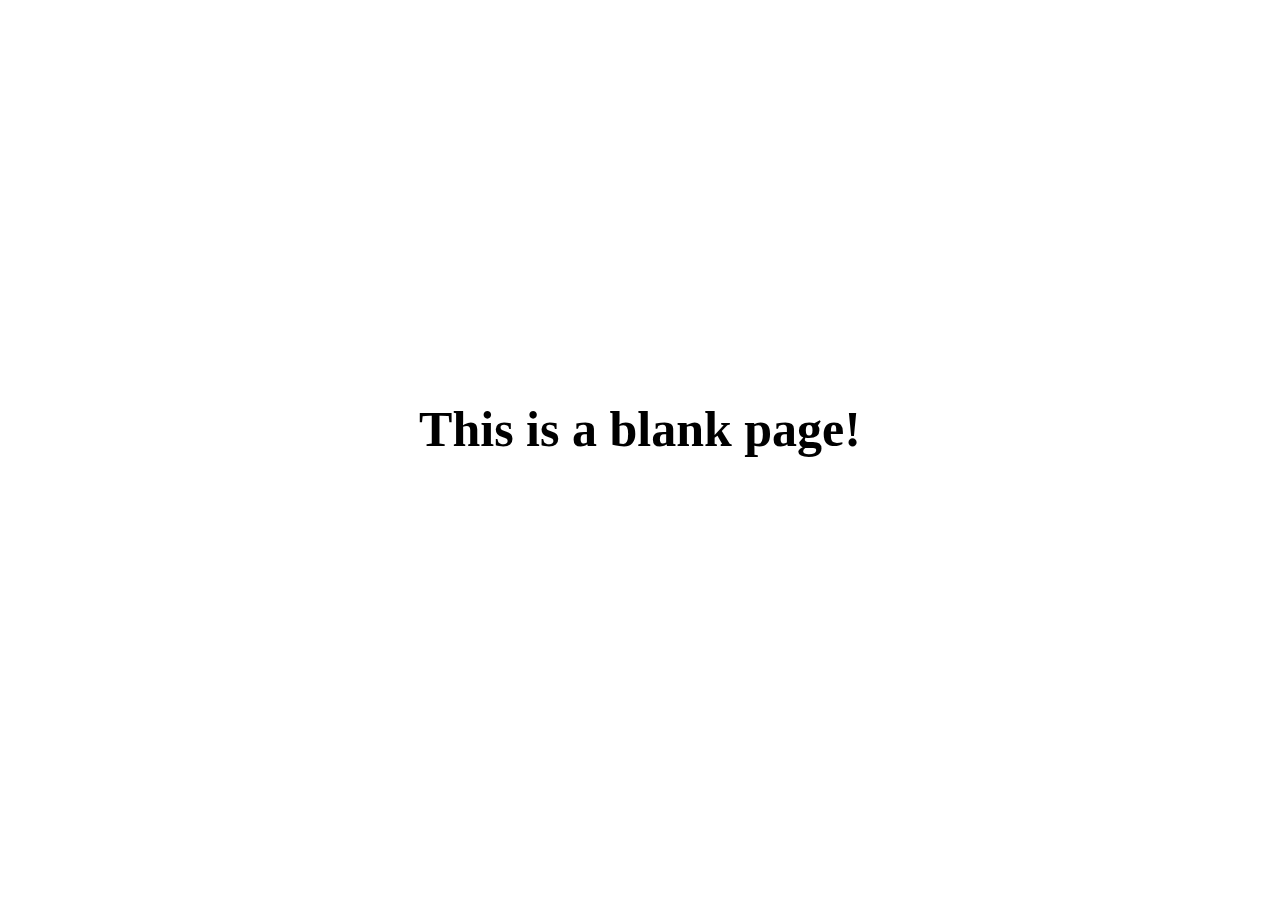
<file: blank.html>
<!DOCTYPE html>
<html lang="en">
<head>
    <meta charset="UTF-8">
    <meta http-equiv="X-UA-Compatible" content="IE=edge">
    <meta name="viewport" content="width=device-width, initial-scale=1.0">
    <link rel="stylesheet" href="blank.css">
    <title>blankPage</title>
</head>
<body>
    <h1>This is a blank page!</h1>
</body>
</html>
</file>
<file: blank.css>
h1 {
    text-align: center;
    margin-top: 400px;
    font-size: 50px;
}
</file>
